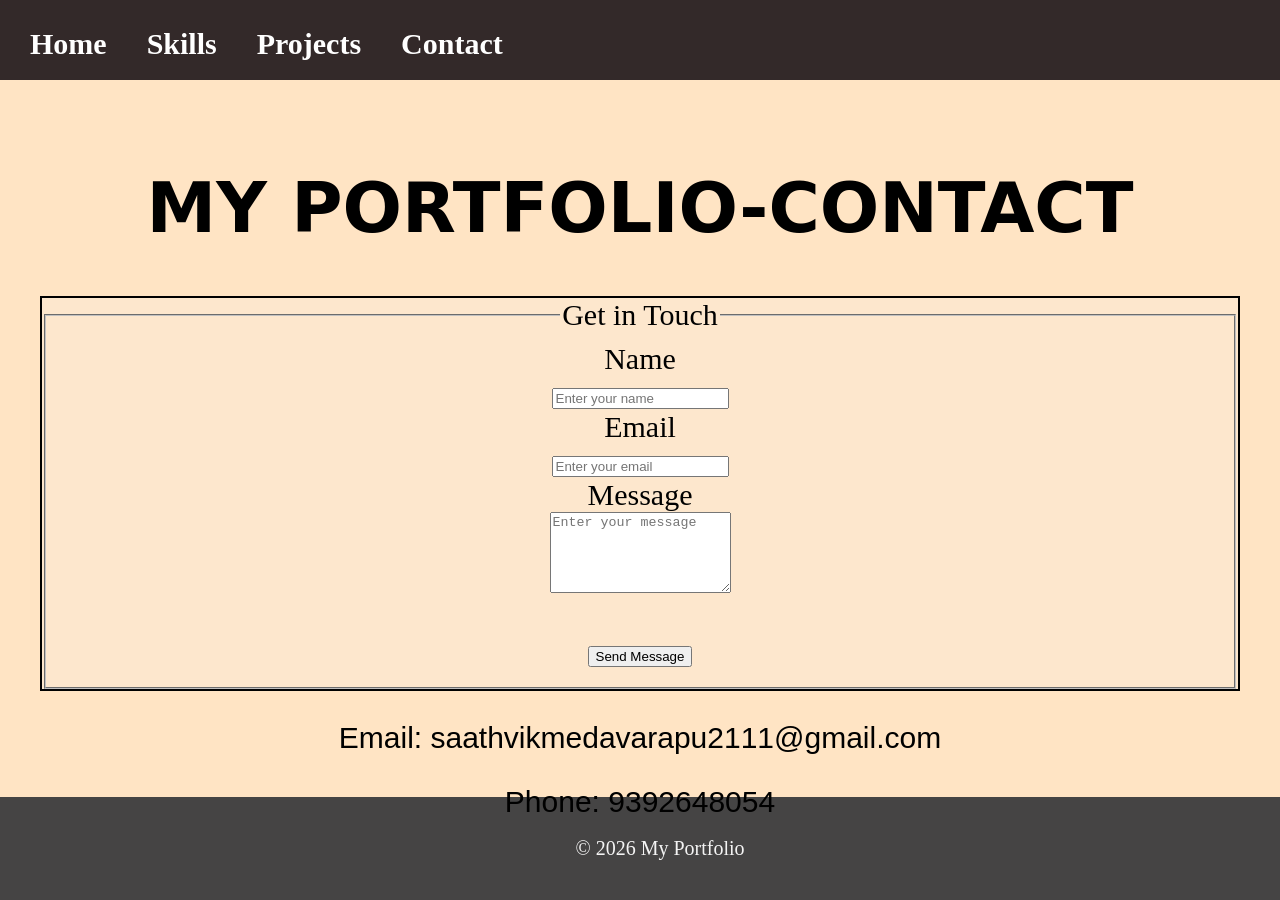
<file: contact.html>
<!DOCTYPE html>
<html lang="en">
<head>
   <title>My Portfolio - Contact</title>
    <link rel="stylesheet" href="st.css">
</head>
<body class="bg">
    <nav>
    <ul>
        <li><a href="index.html">Home</a></li>
        <li><a href="skills.html">Skills</a></li>
        <li><a href="projects.html">Projects</a></li>
        <li><a href="contact.html">Contact</a></li>
    </ul>
</nav>
<div class="container">
    <h1>MY PORTFOLIO-CONTACT</h1>
    <div>
         <form class="form">
        <fieldset>
            <legend>Get in Touch</legend>
            <label>Name</label><br>
            <input type="text" placeholder="Enter your name">
        <br>
            <label>Email</label><br>
            <input type="email" placeholder="Enter your email">
          
        <br>
            <label>Message</label><br>
            <textarea rows="5" placeholder="Enter your message"></textarea>
        <br>

        <br>
            <input type="submit" value="Send Message">
        <br>
        </fieldset>
    </div>
        <p>Email: saathvikmedavarapu2111@gmail.com</p>
    <p>Phone: 9392648054</p>
    </div>
    <footer>
    <p>&copy; 2026 My Portfolio</p>
    </footer>
</div>
</div>
</body>
</html>
</file>
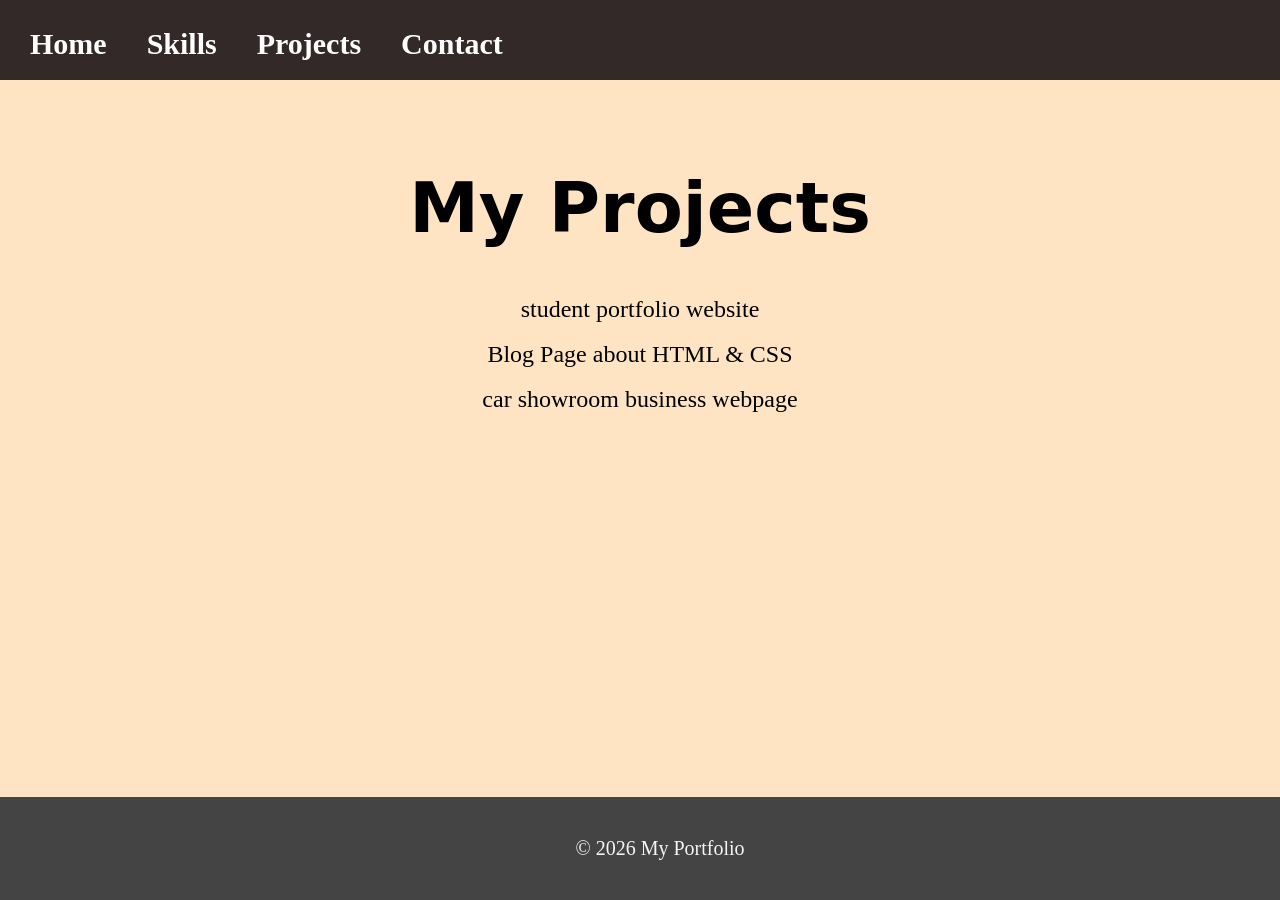
<file: projects.html>
<!DOCTYPE html>
<html>
<head>
    <title>My Portfolio - Projects</title>
    <link rel="stylesheet" href="st.css">
</head>
<body class="bg">

<nav>
    <ul>
        <li><a href="index.html">Home</a></li>
        <li><a href="skills.html">Skills</a></li>
        <li><a href="projects.html">Projects</a></li>
        <li><a href="contact.html">Contact</a></li>
    </ul>
</nav>

<div class="container">
    <h1>My Projects</h1>
    <p>  
        <nav class="no-style">
        <a href="Student Portfolio Website.html" style="text-decoration: none; color: black; font-size: 24px;">student portfolio website</a> <br> <br>
         <a href="Blog Page using HTML & CSS.html" style="text-decoration: none; color: black; font-size: 24px;">Blog Page about HTML & CSS</a> <br> <br>
           <a href="car showroom.html" style="text-decoration: none; color: black; font-size: 24px;">car showroom business webpage</a>
        </nav>
</p>
    
</div>
<footer>
    <p>&copy; 2026 My Portfolio</p>
</footer>

</body>
</html>
</file>
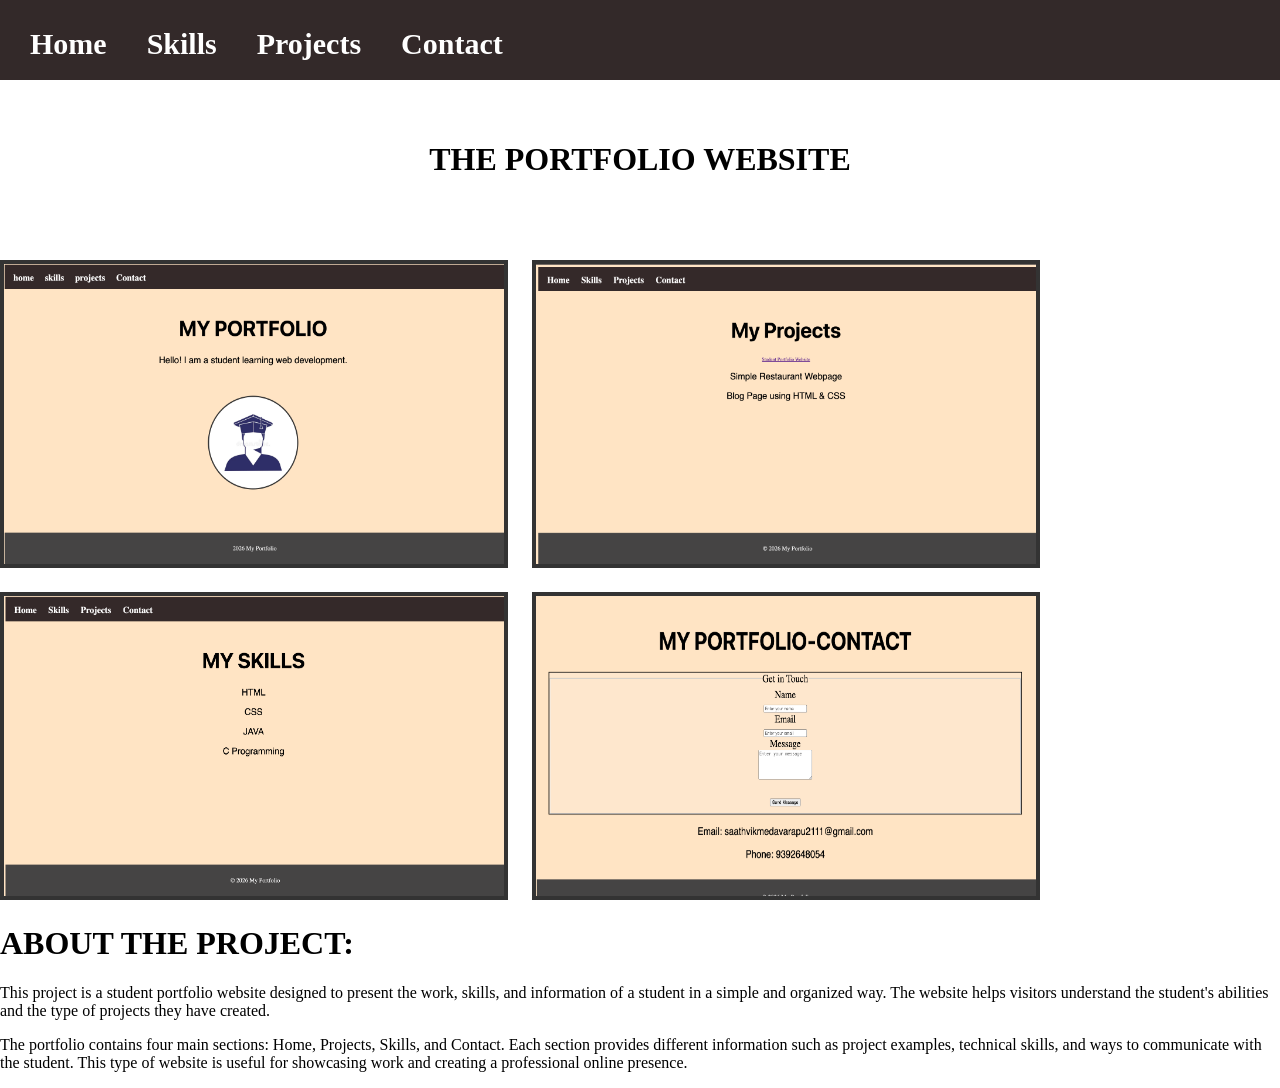
<file: Student Portfolio Website.html>
<!DOCTYPE html>
<html lang="en">
<head>
    <meta charset="UTF-8">
    <meta name="viewport" content="width=device-width, initial-scale=1.0">
    <link rel="stylesheet" href="st.css">
    <title>Document</title>
    <style>
    </style>
</head>
<body>
    <nav>
    <ul>
        <li><a href="index.html">Home</a></li>
        <li><a href="skills.html">Skills</a></li>
        <li><a href="projects.html">Projects</a></li>
        <li><a href="contact.html">Contact</a></li>
    </ul>
</nav>
    <h1 class="container">
        THE PORTFOLIO WEBSITE
    </h1>
    <div class="pca">
        <img src="homeimg.png" alt="">
        <img src="projectimg.png" alt="">
        <img src="skillsimg.png" alt="">
        <img src="contactimg.png" alt="">
    </div>
 <h1>
    ABOUT THE PROJECT:
 </h1>
  <P>
  This project is a student portfolio website designed to present the
  work, skills, and information of a student in a simple and organized
  way. The website helps visitors understand the student's abilities
  and the type of projects they have created.
  </P>
  <p>
  The portfolio contains four main sections: Home, Projects, Skills,
  and Contact. Each section provides different information such as
  project examples, technical skills, and ways to communicate with
  the student. This type of website is useful for showcasing work
  and creating a professional online presence.
  </p>


</body>
</html>
</file>
<file: st.css>
html, body{
    margin:0;
    padding:0;
}
.container{
    display: block;
    padding: 40px;
    text-align: center;
    border: none;
    border-radius: 10px; 
    position: relative;
    z-index: 1;
}
nav {
    background-color: #332929;
    padding: 15px;
    margin-top: auto;
    border: 100px;
    height: 50px;
    display: flex;
    align-items: center;  
    font-size: 40px;
    width: 100%;

}
nav ul li a {
    position: relative;
    color: white;
    text-decoration: none;
    font-weight: bold;
    transition: color 0.3s ease;
}
nav ul li a::after {
    content: "";
    position: absolute;
    left: 0;
    bottom: -5px;
    width: 0;
    height: 2px;
    background-color: white;
    transition: width 0.3s ease;
}
nav ul li a:hover {
    color: black;
}

nav ul li a:hover::after {
    width: 100%;
}
nav ul {
    list-style: none;
    margin: 0;
    padding: 0;
    text-align: center;
}
nav ul li {
    display: inline;
    margin: 0 15px;
    text-align: center;
    font-size: 30px;
}
nav ul li a {
    color: rgb(255, 255, 255);
    text-decoration: none;
    font-weight: bold;
}
.container h1 {
    color: rgb(0, 0, 0);
       font-weight: bolder;
       font-size: 70px;
       font-family: system-ui, -apple-system, BlinkMacSystemFont, 'Segoe UI', Roboto, Oxygen, Ubuntu, Cantarell, 'Open Sans', 'Helvetica Neue', sans-serif;
}
.container p {
    color: rgb(0, 0, 0);
        font-size: 30px;
        font: bolder;
        font-family: sans-serif;
}

.pc{
 margin-top: 30px;
    text-align: center;
}
.pc img{
    width: 300px;
    height: 300px;
    border-radius: 50%;
    border: 4px solid #333;
    transition: all 0.3s ease;
}

.pc img:hover{
    transform: scale(1.05);
    box-shadow: 0 10px 25px black;
}
.pc img[src=""]{
    display:none;
}
.pca img{
      width: 500px;
    height: 300px;
    border: 4px solid #333;
    margin-right: 20px;
    margin-top: 20px;
}
footer {
    background-color: #454444;
    color: black;
    text-align: center;
    padding: 20px;
    position: fixed;
    bottom: 0;
    width: 100%;
}
footer p{
    color:#f4f4f4;
    font-size: 20px;
    text-align: center;
}
.form {
    display: block;
    margin:auto;
    background-color: #f4f4f430;
    border:black 2px solid;
    font-size: 30px;
}
.bg{
 background-color: bisque;
}
.no-style{
    all: unset;
    font-size: medium;
}
iframe{
  width: 100vw;
  height: 100vh;
  border: none;
  display: block;
}
</file>
